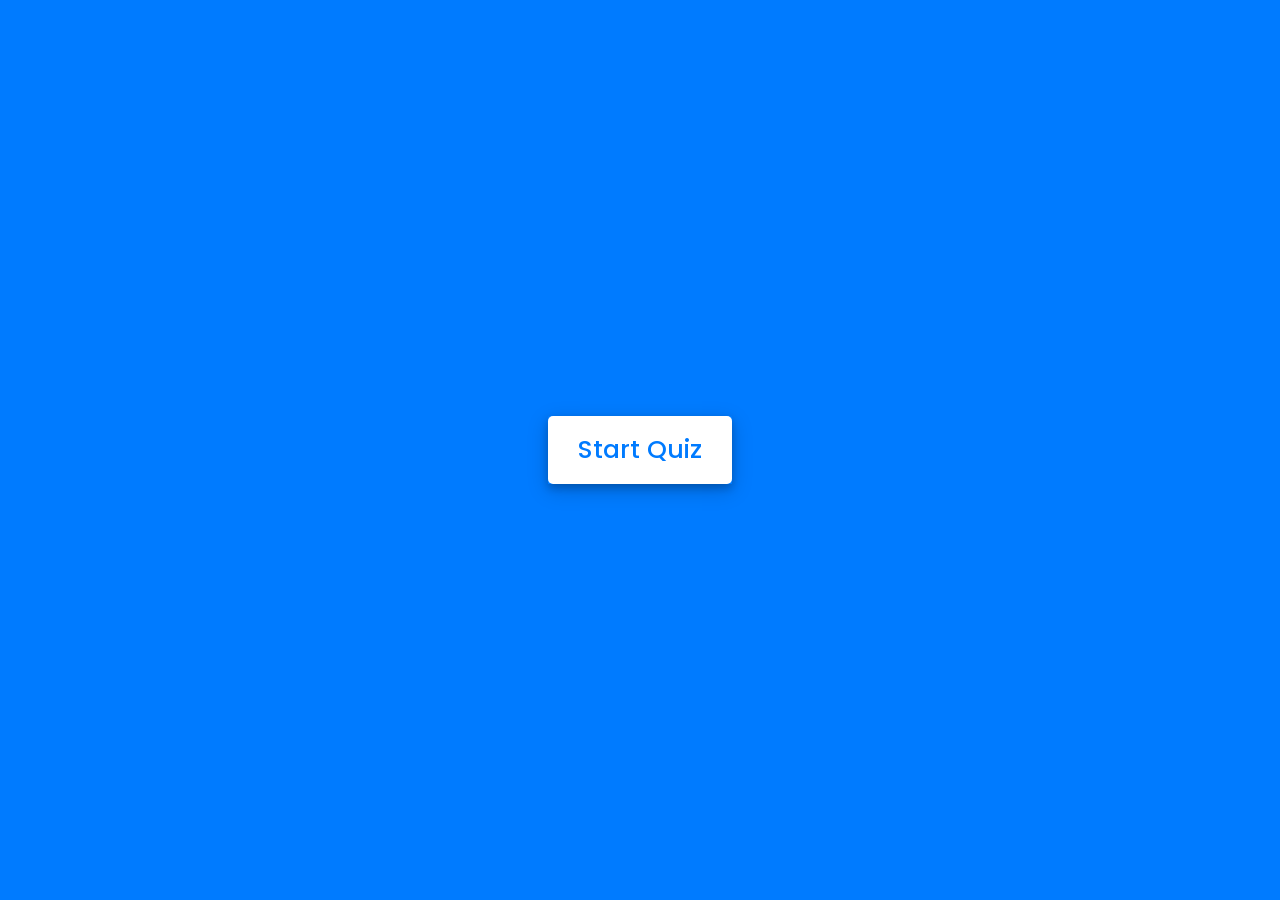
<file: Quiz -Game/index.html>
<!-- Created By CodingNepal - www.codingnepalweb.com  -->
<!DOCTYPE html>
<html lang="en">

<head>
    <meta charset="UTF-8">
    <meta name="viewport" content="width=device-width, initial-scale=1.0">
    <title>Awesome Quiz App | CodingNepal</title>
    <link rel="stylesheet" href="./style.css">
    <!-- FontAweome CDN Link for Icons-->
    <link rel="stylesheet" href="https://cdnjs.cloudflare.com/ajax/libs/font-awesome/5.15.3/css/all.min.css" />
</head>

<body>
    <!-- start Quiz button -->
    <div class="start_btn"><button>Start Quiz</button></div>

    <!-- Info Box -->
    <div class="info_box">
        <div class="info-title"><span>Some Rules of this Quiz</span></div>
        <div class="info-list">
            <div class="info">1. You will have only <span>15 seconds</span> per each question.</div>
            <div class="info">2. Once you select your answer, it can't be undone.</div>
            <div class="info">3. You can't select any option once time goes off.</div>
            <div class="info">4. You can't exit from the Quiz while you're playing.</div>
            <div class="info">5. You'll get points on the basis of your correct answers.</div>
        </div>
        <div class="buttons">
            <button class="quit">Exit Quiz</button>
            <button class="restart">Continue</button>
        </div>
    </div>

    <!-- Quiz Box -->
    <div class="quiz_box">
        <header>
            <div class="title">Awesome Quiz Application</div>
            <div class="timer">
                <div class="time_left_txt">Time Left</div>
                <div class="timer_sec">15</div>
            </div>
            <div class="time_line"></div>
        </header>
        <section>
            <div class="que_text">
                <!-- Here I've inserted question from JavaScript -->
            </div>
            <div class="option_list">
                <!-- Here I've inserted options from JavaScript -->
            </div>
        </section>

        <!-- footer of Quiz Box -->
        <footer>
            <div class="total_que">
                <!-- Here I've inserted Question Count Number from JavaScript -->
            </div>
            <button class="next_btn">Next Que</button>
        </footer>
    </div>

    <!-- Result Box -->
    <div class="result_box">
        <div class="icon">
            <i class="fas fa-crown"></i>
        </div>
        <div class="complete_text">You've completed the Quiz!</div>
        <div class="score_text">
            <!-- Here I've inserted Score Result from JavaScript -->
        </div>
        <div class="buttons">
            <button class="restart">Replay Quiz</button>
            <button class="quit">Quit Quiz</button>
        </div>
    </div>

    <!-- Inside this JavaScript file I've inserted Questions and Options only -->
    <script src="./questions.js"></script>

    <!-- Inside this JavaScript file I've coded all Quiz Codes -->
    <script src="./script.js"></script>

</body>

</html>
</file>
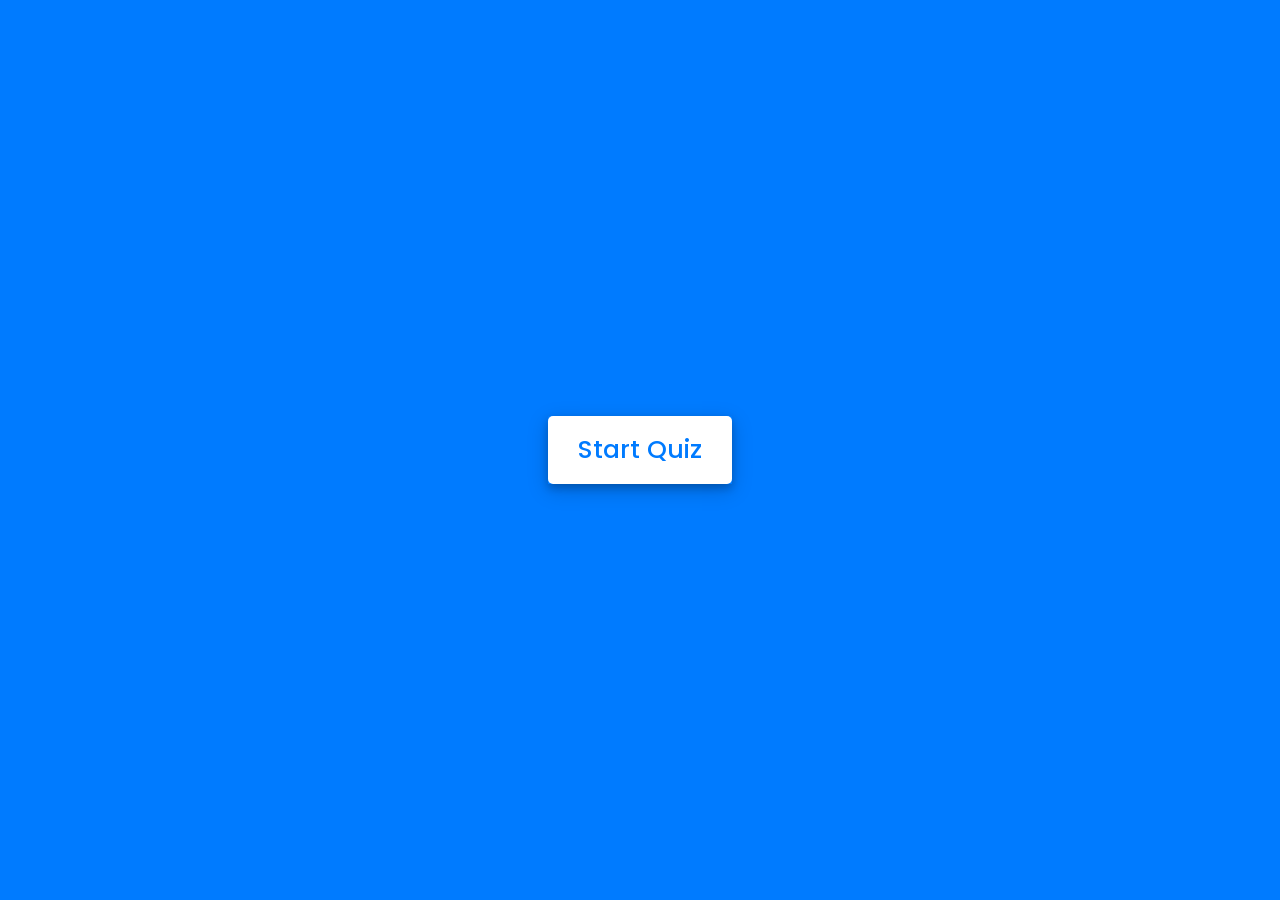
<file: Quiz Game/index.html>
<!-- Created By CodingNepal - www.codingnepalweb.com  -->
<!DOCTYPE html>
<html lang="en">

<head>
    <meta charset="UTF-8">
    <meta name="viewport" content="width=device-width, initial-scale=1.0">
    <title>Awesome Quiz App | CodingNepal</title>
    <link rel="stylesheet" href="./style.css">
    <!-- FontAweome CDN Link for Icons-->
    <link rel="stylesheet" href="https://cdnjs.cloudflare.com/ajax/libs/font-awesome/5.15.3/css/all.min.css" />
</head>

<body>
    <!-- start Quiz button -->
    <div class="start_btn"><button>Start Quiz</button></div>

    <!-- Info Box -->
    <div class="info_box">
        <div class="info-title"><span>Some Rules of thiss Quiz</span></div>
        <div class="info-list">
            <div class="info">1. You will have only <span>15 seconds</span> per each question.</div>
            <div class="info">2. Once you select your answer, it can't be undone.</div>
            <div class="info">3. You can't select any option once time goes off.</div>
            <div class="info">4. You can't exit from the Quiz while you're playing.</div>
            <div class="info">5. You'll get points on the basis of your correct answers.</div>
        </div>
        <div class="buttons">
            <button class="quit">Exit Quiz</button>
            <button class="restart">Continue</button>
        </div>
    </div>

    <!-- Quiz Box -->
    <div class="quiz_box">
        <header>
            <div class="title">Awesome Quiz Application</div>
            <div class="timer">
                <div class="time_left_txt">Time Left</div>
                <div class="timer_sec">15</div>
            </div>
            <div class="time_line"></div>
        </header>
        <section>
            <div class="que_text">
                <!-- Here I've inserted question from JavaScript -->
            </div>
            <div class="option_list">
                <!-- Here I've inserted options from JavaScript -->
            </div>
        </section>

        <!-- footer of Quiz Box -->
        <footer>
            <div class="total_que">
                <!-- Here I've inserted Question Count Number from JavaScript -->
            </div>
            <button class="next_btn">Next Que</button>
        </footer>
    </div>

    <!-- Result Box -->
    <div class="result_box">
        <div class="icon">
            <i class="fas fa-crown"></i>
        </div>
        <div class="complete_text">You've completed the Quiz!</div>
        <div class="score_text">
            <!-- Here I've inserted Score Result from JavaScript -->
        </div>
        <div class="buttons">
            <button class="restart">Replay Quiz</button>
            <button class="quit">Quit Quiz</button>
        </div>
    </div>

    <!-- Inside this JavaScript file I've inserted Questions and Options only -->
    <script src="./questions.js"></script>

    <!-- Inside this JavaScript file I've coded all Quiz Codes -->
    <script src="./script.js"></script>

</body>

</html>
</file>
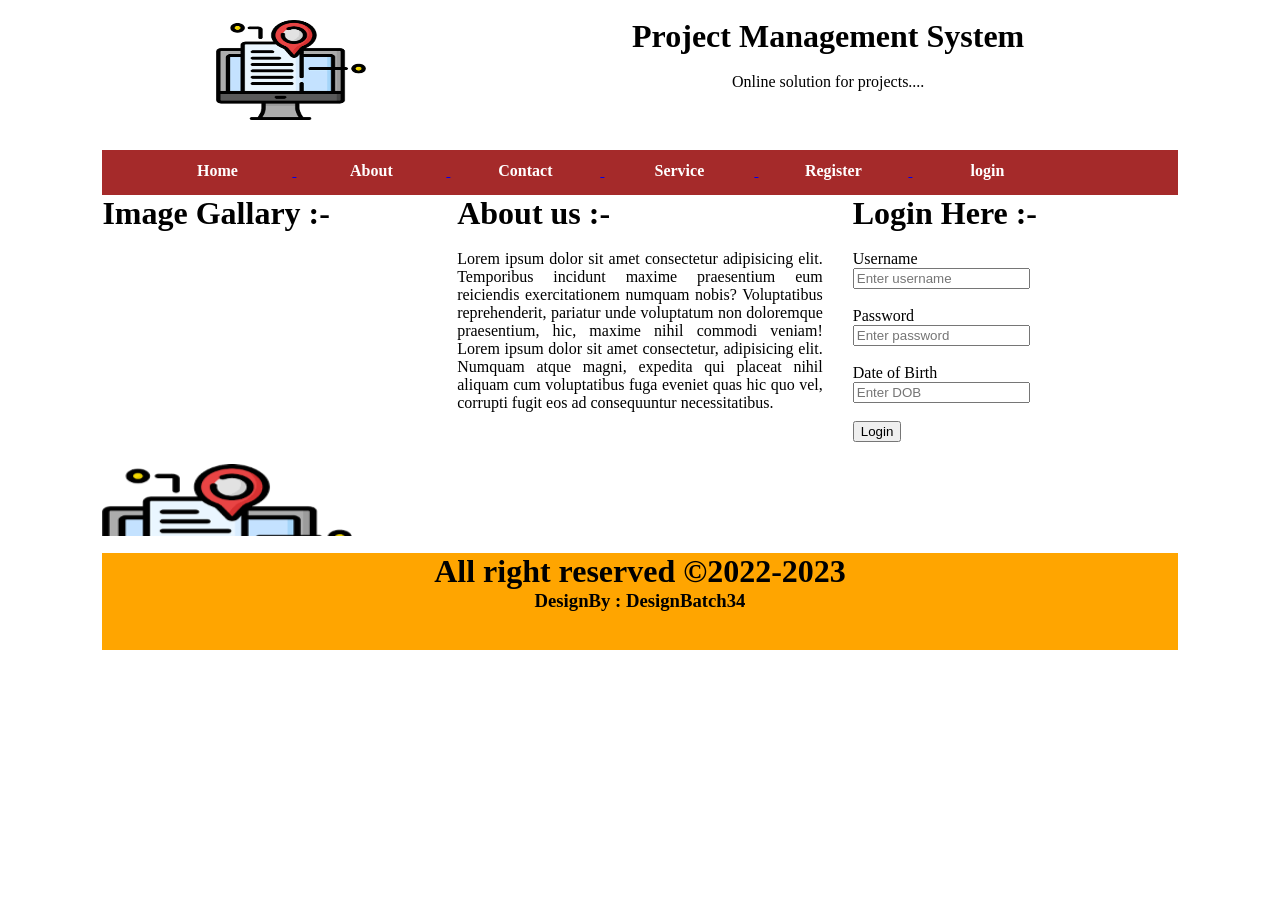
<file: Vilekh-Sir-Web-Design/16jul/myapp/index.html>
<!DOCTYPE html>
<html lang="en">

<head>
  <title>PMS</title>
  <!-- to load favicon -->
  <link href="./images/logo.png" rel="icon" />

  <!-- to load external css -->
  <link href="./css/style.css" rel="stylesheet" />

  <!-- to load datepicker -->
  <link rel="stylesheet" href="./css/jquery-ui.css">
  <script src="./js/jquery-3.6.0.js"></script>
  <script src="./js/jquery-ui.js"></script>
  <script>
    $(function () {
      $("#datepicker").datepicker({
        changeYear: true,
        yearRange: "-40:+40",
        changeMonth: true,
        dateFormat: "dd-mm-yy"
      });
    });
  </script>

</head>

<body>

  <div id="container">
    <div id="header">
      <div id="header_part1">
        <center>
          <img src="./images/logo.png" height="100" width="150" />
        </center>
      </div>
      <div id="header_part2">
        <center>
          <br />
          <h1>Project Management System</h1>
          <br />
          <font>Online solution for projects....</font>
        </center>
      </div>
    </div>
    <div id="nav">
      <ul>
        <a href="index.html" title="Home Page">
          <li>Home</li>
        </a>
        <a href="about.html" title="About Page">
          <li>About</li>
        </a>
        <a href="contact.html" title="Contact Page">
          <li>Contact</li>
        </a>
        <a href="service.html" title="Service Page">
          <li>Service</li>
        </a>
        <a href="register.html" title="Register Page">
          <li>Register</li>
        </a>
        <a href="login.html" title="Login Page">
          <li>login</li>
        </a>
      </ul>
    </div>
    <div id="content">
      <div id="content_part1">
        <h1>Image Gallary :-</h1>
        <br />
        <marquee height="80%" direction="up">
          <img src="./images/logo.png" height="150" width="250" />
          <br /><br />
          <img src="./images/banner.jpeg" height="150" width="250" />
        </marquee>
      </div>
      <div id="content_part2">
        <h1>About us :-</h1>
        <br />
        <p style="text-align:justify;">Lorem ipsum dolor sit amet consectetur adipisicing elit. Temporibus incidunt
          maxime praesentium eum reiciendis exercitationem numquam nobis? Voluptatibus reprehenderit, pariatur unde
          voluptatum non doloremque praesentium, hic, maxime nihil commodi veniam!
          Lorem ipsum dolor sit amet consectetur, adipisicing elit. Numquam atque magni, expedita qui placeat nihil
          aliquam cum voluptatibus fuga eveniet quas hic quo vel, corrupti fugit eos ad consequuntur necessitatibus.
        </p>
      </div>
      <div id="content_part3">
        <form>
          <h1>Login Here :-</h1>
          <br />
          <label>Username</label>
          <br />
          <input type="text" placeholder="Enter username" />
          <br /><br />
          <label>Password</label>
          <br />
          <input type="password" placeholder="Enter password" />
          <br /><br />
          <label>Date of Birth</label>
          <br />
          <input type="text" id="datepicker" placeholder="Enter DOB" />
          <br /><br />
          <input type="submit" value="Login" />
        </form>
      </div>
    </div>
    <div id="footer">
      <center>
        <h1>All right reserved &copy;2022-2023</h1>
        <h3>DesignBy : DesignBatch34</h3>
      </center>
    </div>
  </div>

</body>

</html>
</file>
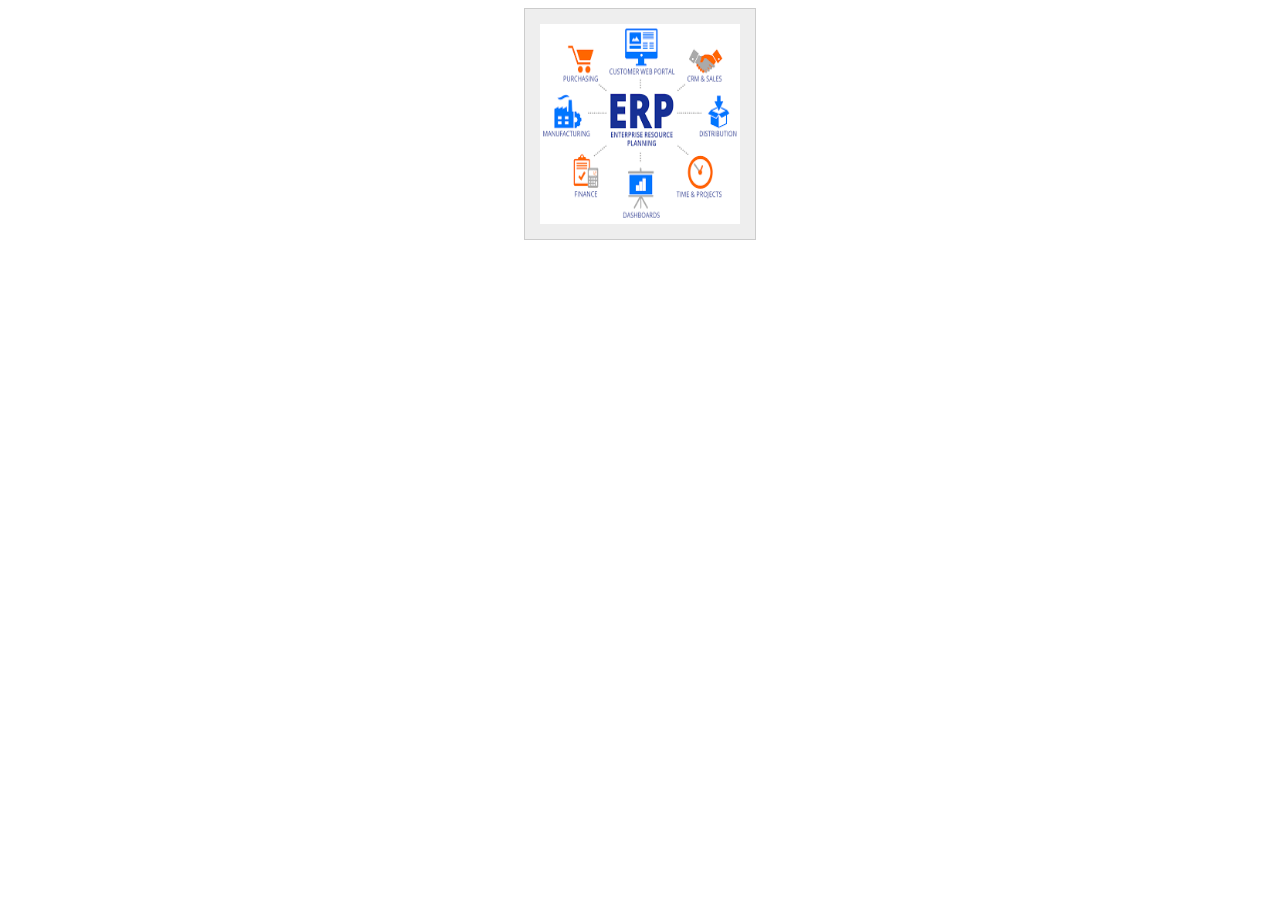
<file: Vilekh-Sir-Web-Design/18jul/cycle_slider/index.html>
<!DOCTYPE html>
<html>

<head>
	<title>JQuery Cycle Plugin - Basic Demo</title>
	<style type="text/css">
		.slideshow {
			height: 232px;
			width: 232px;
			margin: auto
		}

		.slideshow img {
			padding: 15px;
			border: 1px solid #ccc;
			background-color: #eee;
		}
	</style>
	<!-- include jQuery library -->
	<script type="text/javascript" src="jquery.min.js"></script>
	<!-- include Cycle plugin -->
	<script type="text/javascript" src="jquery.cycle.all.js"></script>
	<script type="text/javascript">
		$(document).ready(function () {
			$('.slideshow').cycle({
				fx: 'turnDown',
				delay: -4000
			});
		});
	</script>
</head>

<body>
	<div class="slideshow">
		<img src="./images/slide1.jpeg" width="200" height="200" />
		<img src="./images/slide2.png" width="200" height="200" />
		<img src="./images/slide1.jpeg" width="200" height="200" />
		<img src="./images/slide2.png" width="200" height="200" />
	</div>
</body>

</html>
</file>
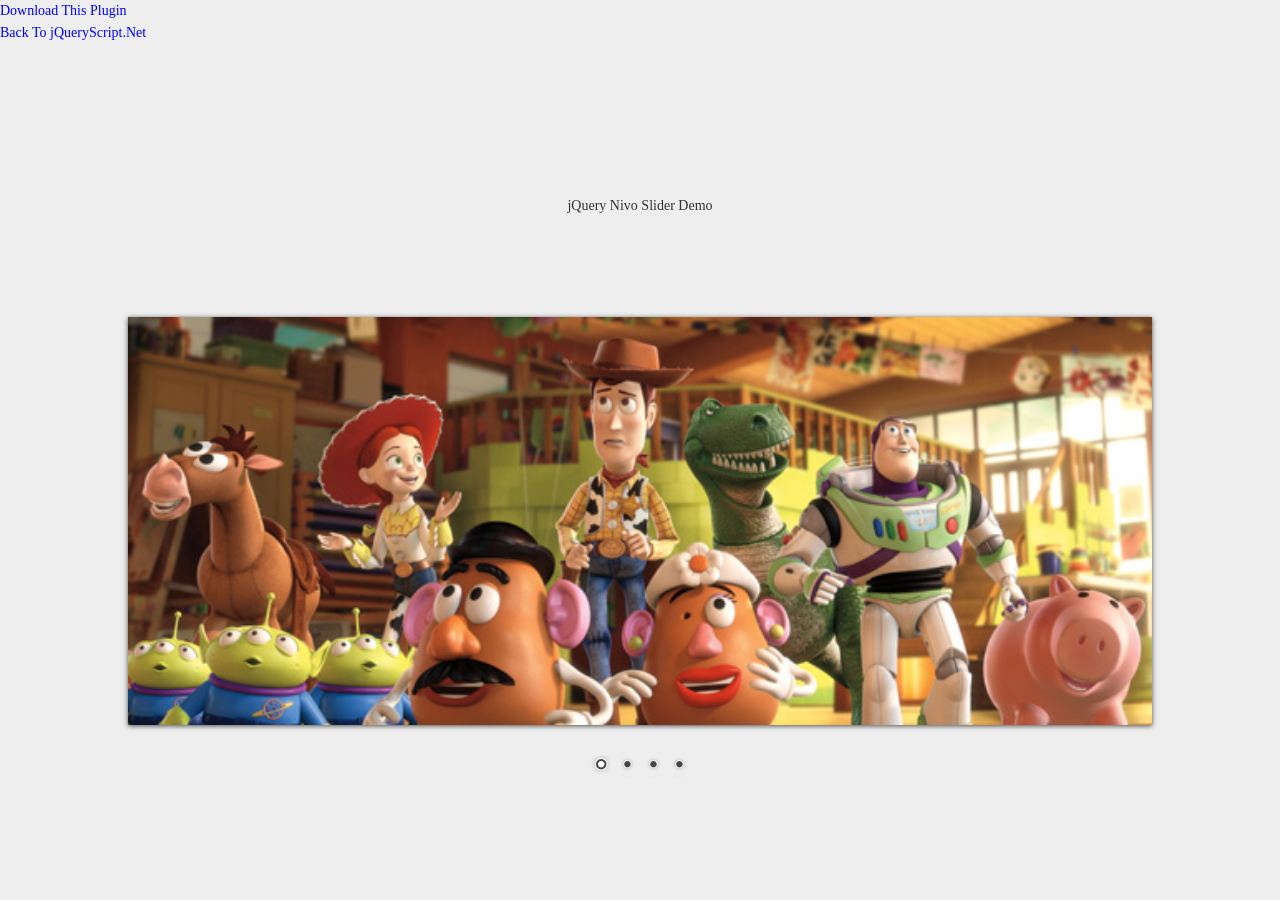
<file: Vilekh-Sir-Web-Design/18jul/nivo-slider/index.html>
<!DOCTYPE HTML PUBLIC "-//W3C//DTD HTML 4.01//EN" "http://www.w3.org/TR/html4/strict.dtd">
<meta http-equiv="Content-Type" content="text/html; charset=utf-8">
<html lang="en">

<head>
  <title>jQuery Nivo Slider Demo</title>
  <link href="http://www.jqueryscript.net/css/jquerysctipttop.css" rel="stylesheet" type="text/css">
  <link rel="stylesheet" href="themes/default/default.css" type="text/css" media="screen" />
  <link rel="stylesheet" href="themes/light/light.css" type="text/css" media="screen" />
  <link rel="stylesheet" href="themes/dark/dark.css" type="text/css" media="screen" />
  <link rel="stylesheet" href="themes/bar/bar.css" type="text/css" media="screen" />
  <link rel="stylesheet" href="nivo-slider.css" type="text/css" media="screen" />
  <link rel="stylesheet" href="demo/style.css" type="text/css" media="screen" />
</head>

<body>
  <div id="jquery-script-menu">
    <div class="jquery-script-center">
      <ul>
        <li><a href="http://www.jqueryscript.net/slider/nivo-slider.html">Download This Plugin</a></li>
        <li><a href="http://www.jqueryscript.net/">Back To jQueryScript.Net</a></li>
      </ul>
      <div class="jquery-script-ads">
        <script type="text/javascript">< !--
            google_ad_client = "ca-pub-2783044520727903";
          /* jQuery_demo */
          google_ad_slot = "2780937993";
          google_ad_width = 728;
          google_ad_height = 90;
//-->
        </script>
        <script type="text/javascript" src="http://pagead2.googlesyndication.com/pagead/show_ads.js">
        </script>
      </div>
      <div class="jquery-script-clear"></div>
    </div>
  </div>
  <h1 style="margin-top:150px;" align="center">jQuery Nivo Slider Demo</h1>
  <div id="wrapper">
    <div class="slider-wrapper theme-default">
      <div id="slider" class="nivoSlider"> <img src="demo/images/toystory.jpg" data-thumb="demo/images/toystory.jpg"
          alt="" /> <a href="http://dev7studios.com"><img src="demo/images/up.jpg" data-thumb="demo/images/up.jpg"
            alt="" title="This is an example of a caption" /></a> <img src="demo/images/walle.jpg"
          data-thumb="demo/images/walle.jpg" alt="" data-transition="slideInLeft" /> <img src="demo/images/nemo.jpg"
          data-thumb="demo/images/nemo.jpg" alt="" title="#htmlcaption" /> </div>
      <div id="htmlcaption" class="nivo-html-caption"> <strong>This</strong> is an example of a <em>HTML</em> caption
        with <a href="#">a link</a>. </div>
    </div>
  </div>
  <script src="http://ajax.googleapis.com/ajax/libs/jquery/1.10.2/jquery.min.js"></script>
  <script type="text/javascript" src="jquery.nivo.slider.js"></script>
  <script type="text/javascript">
    $(window).load(function () {
      $('#slider').nivoSlider();
    });
  </script>
  <script type="text/javascript">

    var _gaq = _gaq || [];
    _gaq.push(['_setAccount', 'UA-36251023-1']);
    _gaq.push(['_setDomainName', 'jqueryscript.net']);
    _gaq.push(['_trackPageview']);

    (function () {
      var ga = document.createElement('script'); ga.type = 'text/javascript'; ga.async = true;
      ga.src = ('https:' == document.location.protocol ? 'https://ssl' : 'http://www') + '.google-analytics.com/ga.js';
      var s = document.getElementsByTagName('script')[0]; s.parentNode.insertBefore(ga, s);
    })();

  </script>
</body>

</html>
</file>
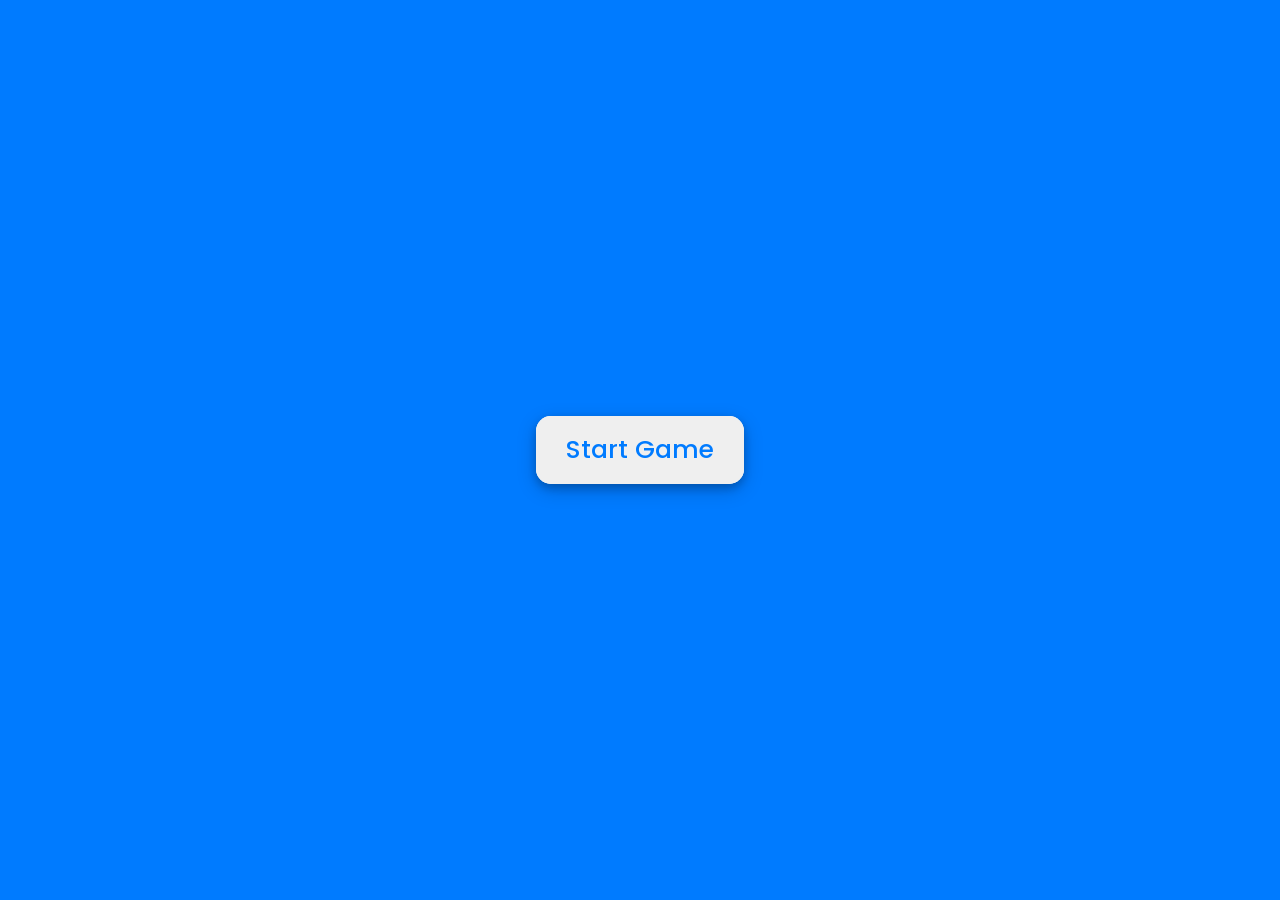
<file: Quiz Game/Quiz_Game.html>
<!DOCTYPE html>
<html lang="en">

<head>
    <meta charset="UTF-8">
    <meta name="viewport" content="width=device-width, initial-scale=1.0">
    <title>Quiz Game For Radhika </title>
    <link rel="stylesheet" href="./Quiz_Game.css">
    <!-- FontAwesome CDN Link for Icons-->
    <link rel="stylesheet" href="https://cdnjs.cloudflare.com/ajax/libs/font-awesome/5.15.3/css/all.min.css" />
</head>

<body>
    <!-- Start Quiz Button-->
    <div class="start_btn">
        <button>Start Game</button>
    </div><br>

    <!-- Info Box -->
    <div class="info_box">
        <div class="info_title">
            <span>Some Rules Regarding this Game</span>
        </div>
        <div class="info_list">
            <div class="info">1. Radhika have <span> 30 seconds </span> for each question.</div>
            <div class="info">2. Radhika will not take anybody's help.</div>
            <div class="info">3. Radhika must be enjoy this Game.</div>
            <div class="info">4. Result will be declared after answer all question.</div>
            <div class="info">5. Answer all the questions. </div>

        </div>
        <div class="buttons">
            <button class="quit">Go Back</button>
            <button class="restart">Start Game</button>
        </div>
    </div>

    <!--Quiz Box-->
    <div class="quiz_box">
        <header>
            <div class="title">Fantastic..!! Quiz Game</div>
            <div class="timer">
                <div class="timer_text">Time Left</div>
                <div class="timer_sec">30</div>
            </div>
        </header>

        <section>
            <div class="que_text">
                <span>What is the spelling of number - <b>1</b></span>
            </div>
            <div class="option_list">
                <div class="option">
                    <span>1.&nbsp;&nbsp; OEN</span>
                    <div class="icon tick "><i class="fas fa-check"></i></div>
                </div>

                <div class="option">
                    <span>2.&nbsp;&nbsp; NEO</span>
                    <div class="icon cross "><i class="fas"> &#x2717;</i></div>
                </div>

                <div class="option">
                    <span>3.&nbsp;&nbsp; ONE</span>
                </div>

                <div class="option">
                    <span>4.&nbsp;&nbsp; NOE</span>
                </div>
            </div>

        </section>

        <!--Quiz Box Footer-->
        <footer>
            <div class="total_que">
                <span>
                    <p class="no">2&nbsp;</p>&nbsp;of<p class="no">5&nbsp;</p>Questions
                </span>
            </div>
            <button class="next_btn">Next Question</button>
        </footer>
    </div>

    <!--Result Box-->
    <div class="result_box">
        <div class=icon">
            <i class="fas fa-crown" style="font-size: 100px;color: #007bff; margin-top: 10px;;"></i>
            <!-- <i class='fas fa-crown' style='font-size:48px;color:red'></i>  -->
        </div>
        <div class="complete_text">You've completed the Quiz
        </div>
        <div class="score_text">
            <span> &nbsp;&nbsp;&nbsp;&nbsp;&nbsp;&nbsp;&nbsp;&nbsp;and sorry, You got only <p>&nbsp;2&nbsp;</p>out
                of<p>
                    &nbsp;5</p></span>
            <span>&nbsp;&nbsp;&nbsp;&nbsp;&nbsp;&nbsp;&nbsp;Thanks...!!&nbsp;&nbsp;<p1>Radhika</p1>&nbsp;Visit
                Again..!!</span>
        </div>
        <div class="buttons">
            <button class="quit" onclick="">Quit Game</button>
            <button class="restart">Replay Game</button>
        </div>
    </div>
</body>

</html>
</file>
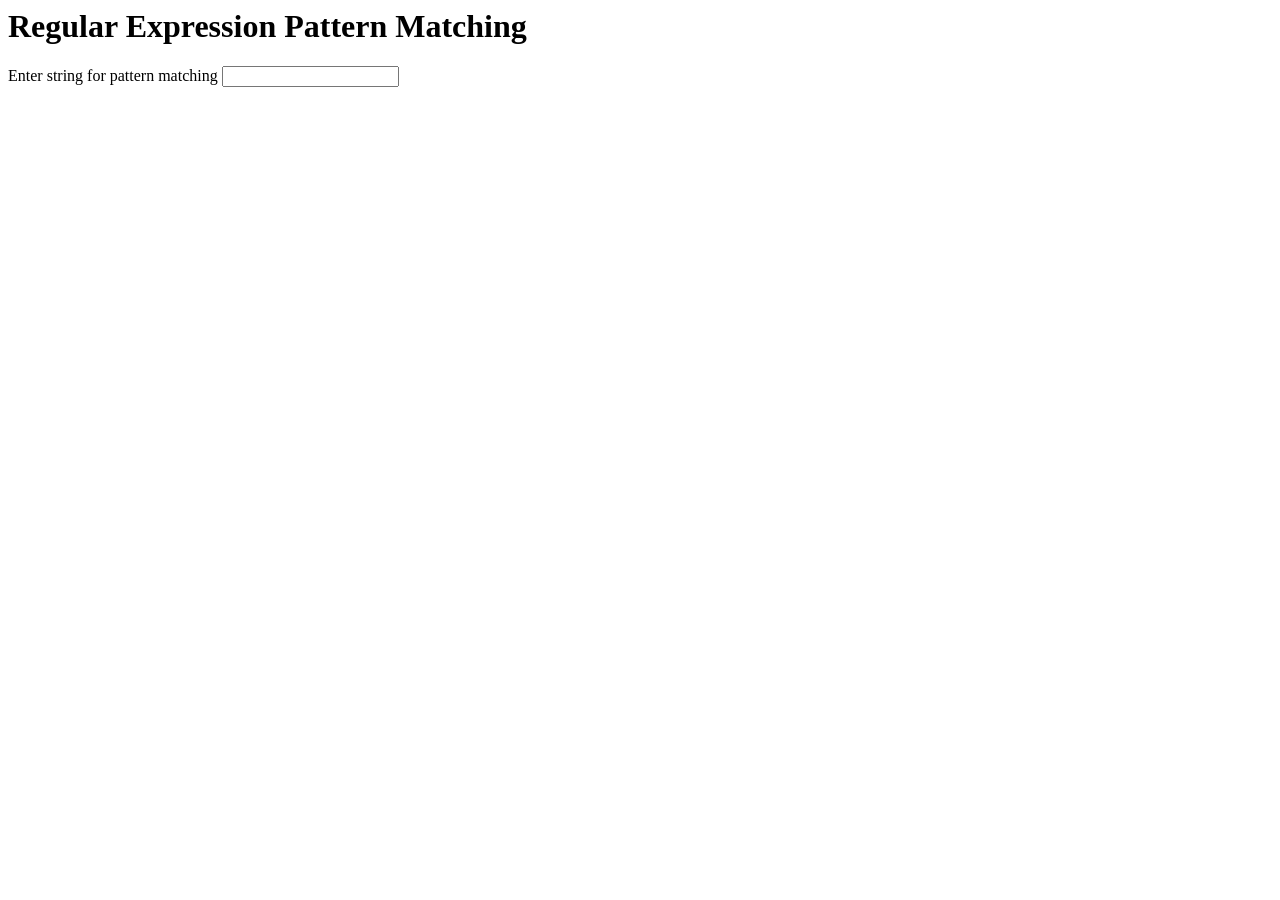
<file: Vilekh-Sir-Web-Design/12jul/regex.html>
<html>

<head>
    <title>Regular Expression</title>
    <script type="text/javascript">
        function checkstring(s) {
            var pattern, msg;
            //pattern=/\d/;
            //pattern=/\D/;
            //pattern=/^\d/;
            //pattern=/^\d+$/;
            //pattern=/^[0-5]+$/;
            //pattern=/\s/;
            //pattern=/\w/;
            //pattern=/^\w+$/;
            //pattern=/^\W+$/;
            //pattern=/^[0-4 a-g H-N %]+$/;
            var res = s.match(pattern);
            if (res)
                msg = "Valid string";
            else
                msg = "Invalid string";
            document.getElementById("response").innerHTML = msg;
        }
    </script>
</head>

<body>
    <h1>Regular Expression Pattern Matching</h1>
    <label>Enter string for pattern matching</label>
    <input type="text" onkeyup="checkstring(this.value)" />
    <br />
    <h2 id="response"></h2>
</body>

</html>
</file>
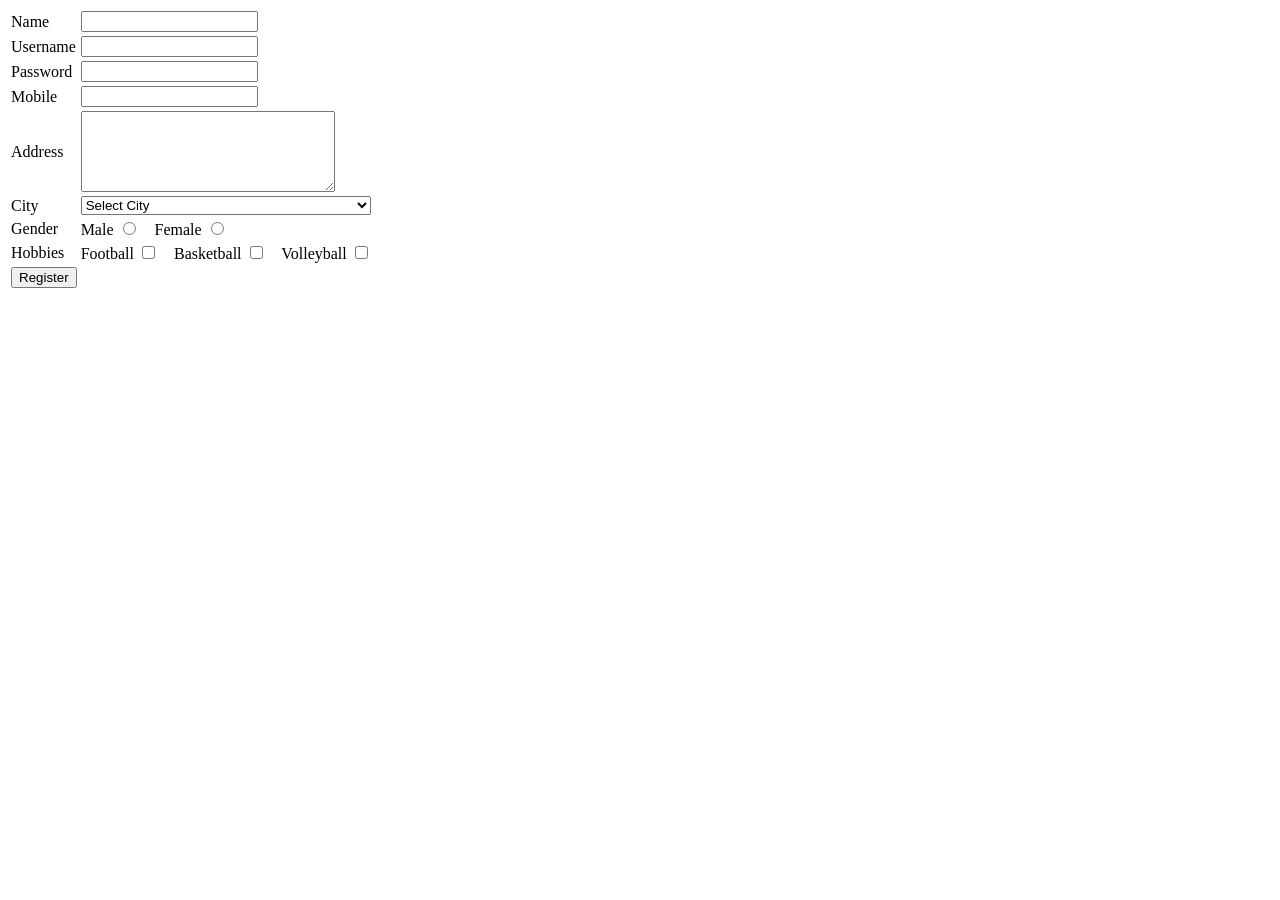
<file: Vilekh-Sir-Web-Design/12jul/validation.html>
<html>

<head>
    <title>Form Validations</title>
    <script>
        function validation() {
            var flag = true;

            var name = document.getElementById("name").value;
            var username = document.getElementById("username").value;
            var password = document.getElementById("password").value;
            var mobile = document.getElementById("mobile").value;
            var address = document.getElementById("address").value;
            var city = document.getElementById("city").value;
            var male = document.getElementById("male").checked;
            var female = document.getElementById("female").checked;
            var h1 = document.getElementById("h1").checked;
            var h2 = document.getElementById("h2").checked;
            var h3 = document.getElementById("h3").checked;

            var error1 = document.getElementById("error1");
            var error2 = document.getElementById("error2");
            var error3 = document.getElementById("error3");
            var error4 = document.getElementById("error4");
            var error5 = document.getElementById("error5");
            var error6 = document.getElementById("error6");
            var error7 = document.getElementById("error7");
            var error8 = document.getElementById("error8");

            if (!(h1 || h2 || h3)) {
                error8.innerHTML = "*Please select hobbies";
                error8.style.color = "red";
                flag = false;
            }
            else
                error8.innerHTML = "";

            if (!(male || female)) {
                error7.innerHTML = "*Please select gender";
                error7.style.color = "red";
                flag = false;
            }
            else
                error7.innerHTML = "";

            if (city == 0) {
                error6.innerHTML = "*City is required";
                error6.style.color = "red";
                flag = false;
            }
            else
                error6.innerHTML = "";

            if (address.length == 0) {
                error5.innerHTML = "*Address is required";
                error5.style.color = "red";
                flag = false;
            }
            else
                error5.innerHTML = "";

            if (mobile.length == 0) {
                error4.innerHTML = "*Mobile number is required";
                error4.style.color = "red";
                flag = false;
            }
            else if (isNaN(mobile)) {
                error4.innerHTML = "*Mobile number must be numeric";
                error4.style.color = "red";
                flag = false;
            }
            else if (mobile.length != 10) {
                error4.innerHTML = "*Mobile number must 10-digit";
                error4.style.color = "red";
                flag = false;
            }
            else
                error4.innerHTML = "";

            if (name.length == 0) {
                error1.innerHTML = "*Name is required";
                error1.style.color = "red";
                flag = false;
            }
            else
                error1.innerHTML = "";

            if (username.length == 0) {
                error2.innerHTML = "*Username is required";
                error2.style.color = "red";
                flag = false;
            }
            else
                error2.innerHTML = "";

            if (password == "") {
                error3.innerHTML = "*Password is required";
                error3.style.color = "red";
                flag = false;
            }
            else if (password.length < 5 || password.length > 8) {
                error3.innerHTML = "*Password must be 5-8 letters long";
                error3.style.color = "red";
                flag = false;
            }
            else
                error3.innerHTML = "";


            return flag;
        }
    </script>
</head>

<body>
    <form>
        <table>
            <tr>
                <td><label>Name</label></td>
                <td><input type="text" id="name" onkeyup="return validation()" /></td>
                <td id="error1"></td>
            </tr>

            <tr>
                <td><label>Username</label></td>
                <td><input type="text" id="username" onkeyup="return validation()" /></td>
                <td id="error2"></td>
            </tr>

            <tr>
                <td><label>Password</label></td>
                <td><input type="password" id="password" onkeyup="return validation()" /></td>
                <td id="error3"></td>
            </tr>

            <tr>
                <td><label>Mobile</label></td>
                <td><input type="text" id="mobile" onkeyup="return validation()" /></td>
                <td id="error4"></td>
            </tr>

            <tr>
                <td><label>Address</label></td>
                <td><textarea rows="5" cols="29" id="address" onkeyup="return validation()"></textarea></td>
                <td id="error5"></td>
            </tr>

            <tr>
                <td><label>City</label></td>
                <td>
                    <select style="width:100%;" id="city" onchange="return validation()">
                        <option value="0">Select City</option>
                        <option>Indore</option>
                        <option>Ujjain</option>
                        <option>Bhopal</option>
                    </select>
                </td>
                <td id="error6"></td>
            </tr>

            <tr>
                <td><label>Gender</label></td>
                <td>
                    Male <input type="radio" name="gender" id="male" value="male" onchange="return validation()" />
                    &nbsp;&nbsp;
                    Female <input type="radio" name="gender" id="female" value="female"
                        onchange="return validation()" />
                </td>
                <td id="error7"></td>
            </tr>

            <tr>
                <td><label>Hobbies</label></td>
                <td>
                    Football <input type="checkbox" id="h1" value="football" onchange="return validation()" />
                    &nbsp;&nbsp;
                    Basketball <input type="checkbox" id="h2" value="basketball" onchange="return validation()" />
                    &nbsp;&nbsp;
                    Volleyball <input type="checkbox" id="h3" value="volleyball" onchange="return validation()" />
                </td>
                <td id="error8"></td>
            </tr>

            <tr>
                <td><input onclick="return validation()" type="submit" value="Register" /></td>
            </tr>

        </table>
    </form>
</body>

</html>
</file>
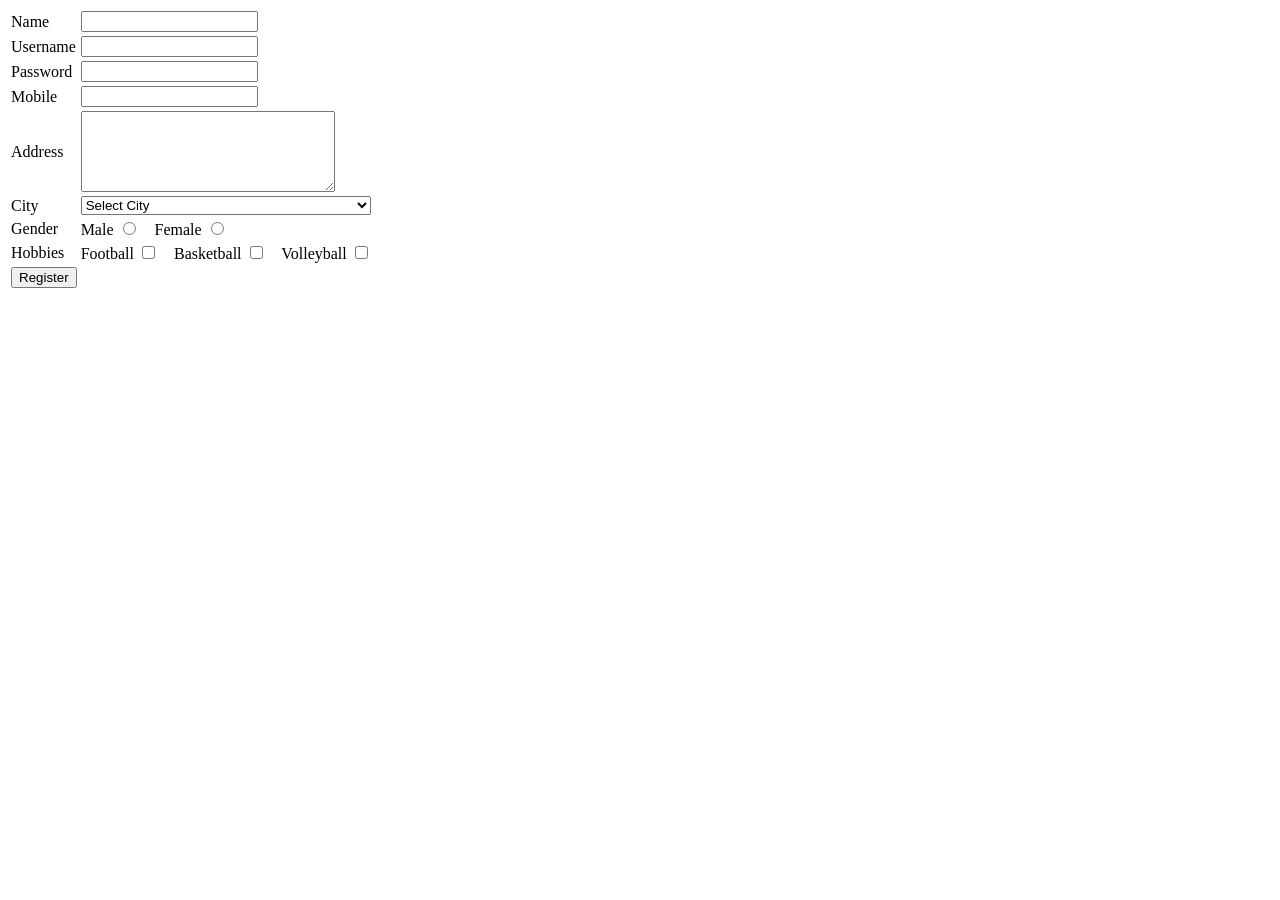
<file: Vilekh-Sir-Web-Design/12jul/validation1.html>
<html>

<head>
    <title>Form Validations</title>
    <!-- to link external JS -->
    <script src="./validate.js" type="text/javascript"></script>
</head>

<body>
    <form>
        <table>
            <tr>
                <td><label>Name</label></td>
                <td><input type="text" id="name" onkeyup="return validation()" /></td>
                <td id="error1"></td>
            </tr>

            <tr>
                <td><label>Username</label></td>
                <td><input type="text" id="username" onkeyup="return validation()" /></td>
                <td id="error2"></td>
            </tr>

            <tr>
                <td><label>Password</label></td>
                <td><input type="password" id="password" onkeyup="return validation()" /></td>
                <td id="error3"></td>
            </tr>

            <tr>
                <td><label>Mobile</label></td>
                <td><input type="text" id="mobile" onkeyup="return validation()" /></td>
                <td id="error4"></td>
            </tr>

            <tr>
                <td><label>Address</label></td>
                <td><textarea rows="5" cols="29" id="address" onkeyup="return validation()"></textarea></td>
                <td id="error5"></td>
            </tr>

            <tr>
                <td><label>City</label></td>
                <td>
                    <select style="width:100%;" id="city" onchange="return validation()">
                        <option value="0">Select City</option>
                        <option>Indore</option>
                        <option>Ujjain</option>
                        <option>Bhopal</option>
                    </select>
                </td>
                <td id="error6"></td>
            </tr>

            <tr>
                <td><label>Gender</label></td>
                <td>
                    Male <input type="radio" name="gender" id="male" value="male" onchange="return validation()" />
                    &nbsp;&nbsp;
                    Female <input type="radio" name="gender" id="female" value="female"
                        onchange="return validation()" />
                </td>
                <td id="error7"></td>
            </tr>

            <tr>
                <td><label>Hobbies</label></td>
                <td>
                    Football <input type="checkbox" id="h1" value="football" onchange="return validation()" />
                    &nbsp;&nbsp;
                    Basketball <input type="checkbox" id="h2" value="basketball" onchange="return validation()" />
                    &nbsp;&nbsp;
                    Volleyball <input type="checkbox" id="h3" value="volleyball" onchange="return validation()" />
                </td>
                <td id="error8"></td>
            </tr>

            <tr>
                <td><input onclick="return validation()" type="submit" value="Register" /></td>
            </tr>

        </table>
    </form>
</body>

</html>
</file>
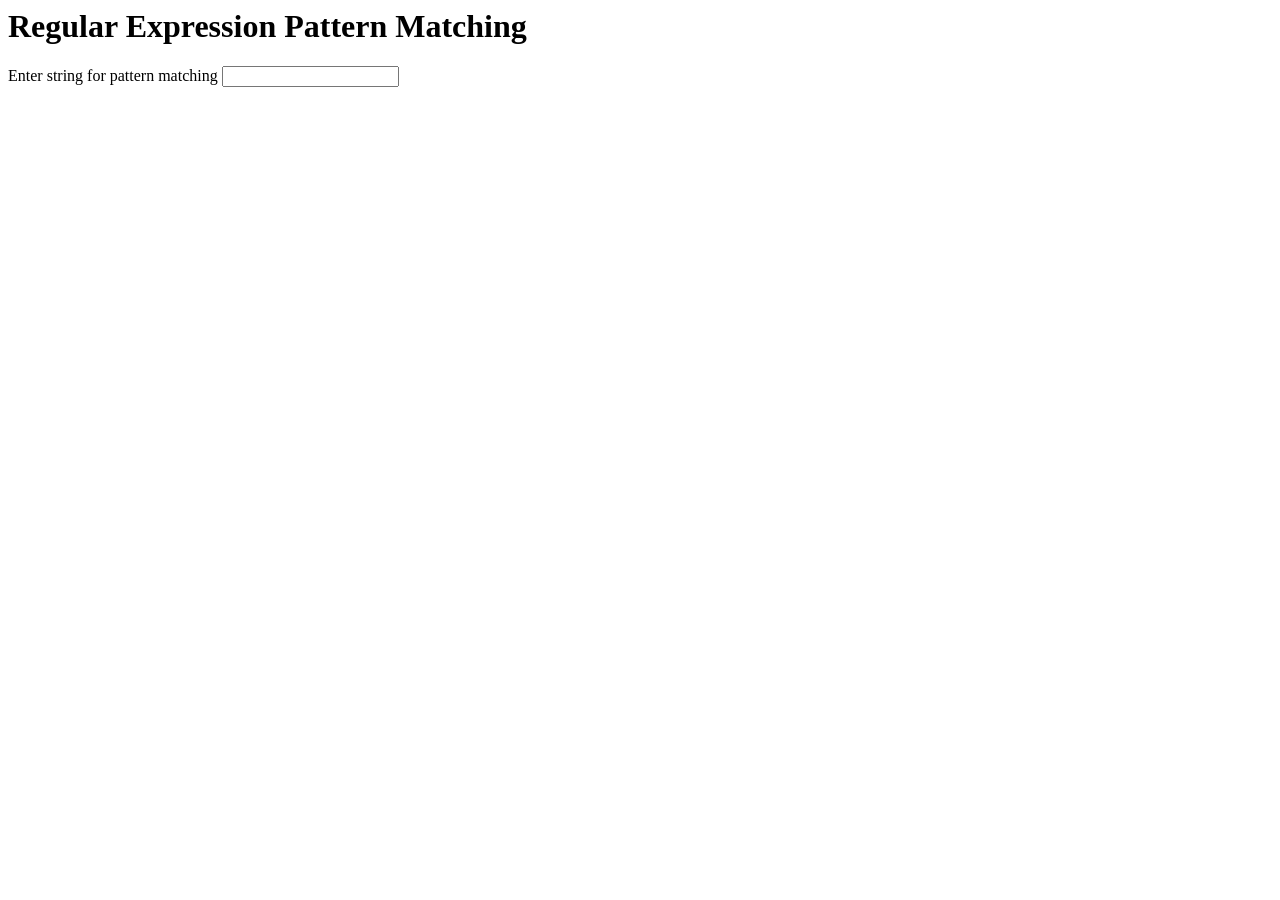
<file: Vilekh-Sir-Web-Design/14jul/regex.html>
<html>

<head>
    <title>Regular Expression</title>
    <script type="text/javascript">
        function checkstring(s) {
            var pattern, msg;
            //pattern=/\d/;
            //pattern=/\D/;
            //pattern=/^\d/;
            //pattern=/^\d+$/;
            //pattern=/^[0-5]+$/;
            //pattern=/\s/;
            //pattern=/\w/;
            //pattern=/^\w+$/;
            //pattern=/^\W+$/;
            //pattern=/^[0-4 a-g H-N %]+$/;
            pattern = /^\w+([\.-]?\w+)*@\w+([\.-]?\w+)*(\.\w{2,3})+$/;
            var res = s.match(pattern);
            if (res)
                msg = "Valid string";
            else
                msg = "Invalid string";
            document.getElementById("response").innerHTML = msg;
        }
    </script>
</head>

<body>
    <h1>Regular Expression Pattern Matching</h1>
    <label>Enter string for pattern matching</label>
    <input type="text" onkeyup="checkstring(this.value)" />
    <br />
    <h2 id="response"></h2>
</body>

</html>
</file>
<file: Quiz -Game/style.css>
/* importing google fonts */
@import url('https://fonts.googleapis.com/css2?family=Poppins:wght@200;300;400;500;600;700&display=swap');
*{
    margin: 0;
    padding: 0;
    box-sizing: border-box;
    font-family: 'Poppins', sans-serif;
}

body{
    background: #007bff;
}

::selection{
    color: #fff;
    background: #007bff;
}

.start_btn,
.info_box,
.quiz_box,
.result_box{
    position: absolute;
    top: 50%;
    left: 50%;
    transform: translate(-50%, -50%);
    box-shadow: 0 4px 8px 0 rgba(0, 0, 0, 0.2), 
                0 6px 20px 0 rgba(0, 0, 0, 0.19);
}

.info_box.activeInfo,
.quiz_box.activeQuiz,
.result_box.activeResult{
    opacity: 1;
    z-index: 5;
    pointer-events: auto;
    transform: translate(-50%, -50%) scale(1);
}

.start_btn button{
    font-size: 25px;
    font-weight: 500;
    color: #007bff;
    padding: 15px 30px;
    outline: none;
    border: none;
    border-radius: 5px;
    background: #fff;
    cursor: pointer;
}

.info_box{
    width: 540px;
    background: #fff;
    border-radius: 5px;
    transform: translate(-50%, -50%) scale(0.9);
    opacity: 0;
    pointer-events: none;
    transition: all 0.3s ease;
}

.info_box .info-title{
    height: 60px;
    width: 100%;
    border-bottom: 1px solid lightgrey;
    display: flex;
    align-items: center;
    padding: 0 30px;
    border-radius: 5px 5px 0 0;
    font-size: 20px;
    font-weight: 600;
}

.info_box .info-list{
    padding: 15px 30px;
}

.info_box .info-list .info{
    margin: 5px 0;
    font-size: 17px;
}

.info_box .info-list .info span{
    font-weight: 600;
    color: #007bff;
}
.info_box .buttons{
    height: 60px;
    display: flex;
    align-items: center;
    justify-content: flex-end;
    padding: 0 30px;
    border-top: 1px solid lightgrey;
}

.info_box .buttons button{
    margin: 0 5px;
    height: 40px;
    width: 100px;
    font-size: 16px;
    font-weight: 500;
    cursor: pointer;
    border: none;
    outline: none;
    border-radius: 5px;
    border: 1px solid #007bff;
    transition: all 0.3s ease;
}

.quiz_box{
    width: 550px;
    background: #fff;
    border-radius: 5px;
    transform: translate(-50%, -50%) scale(0.9);
    opacity: 0;
    pointer-events: none;
    transition: all 0.3s ease;
}

.quiz_box header{
    position: relative;
    z-index: 2;
    height: 70px;
    padding: 0 30px;
    background: #fff;
    border-radius: 5px 5px 0 0;
    display: flex;
    align-items: center;
    justify-content: space-between;
    box-shadow: 0px 3px 5px 1px rgba(0,0,0,0.1);
}

.quiz_box header .title{
    font-size: 20px;
    font-weight: 600;
}

.quiz_box header .timer{
    color: #004085;
    background: #cce5ff;
    border: 1px solid #b8daff;
    height: 45px;
    padding: 0 8px;
    border-radius: 5px;
    display: flex;
    align-items: center;
    justify-content: space-between;
    width: 145px;
}

.quiz_box header .timer .time_left_txt{
    font-weight: 400;
    font-size: 17px;
    user-select: none;
}

.quiz_box header .timer .timer_sec{
    font-size: 18px;
    font-weight: 500;
    height: 30px;
    width: 45px;
    color: #fff;
    border-radius: 5px;
    line-height: 30px;
    text-align: center;
    background: #343a40;
    border: 1px solid #343a40;
    user-select: none;
}

.quiz_box header .time_line{
    position: absolute;
    bottom: 0px;
    left: 0px;
    height: 3px;
    background: #007bff;
}

section{
    padding: 25px 30px 20px 30px;
    background: #fff;
}

section .que_text{
    font-size: 25px;
    font-weight: 600;
}

section .option_list{
    padding: 20px 0px;
    display: block;   
}

section .option_list .option{
    background: aliceblue;
    border: 1px solid #84c5fe;
    border-radius: 5px;
    padding: 8px 15px;
    font-size: 17px;
    margin-bottom: 15px;
    cursor: pointer;
    transition: all 0.3s ease;
    display: flex;
    align-items: center;
    justify-content: space-between;
}

section .option_list .option:last-child{
    margin-bottom: 0px;
}

section .option_list .option:hover{
    color: #004085;
    background: #cce5ff;
    border: 1px solid #b8daff;
}

section .option_list .option.correct{
    color: #155724;
    background: #d4edda;
    border: 1px solid #c3e6cb;
}

section .option_list .option.incorrect{
    color: #721c24;
    background: #f8d7da;
    border: 1px solid #f5c6cb;
}

section .option_list .option.disabled{
    pointer-events: none;
}

section .option_list .option .icon{
    height: 26px;
    width: 26px;
    border: 2px solid transparent;
    border-radius: 50%;
    text-align: center;
    font-size: 13px;
    pointer-events: none;
    transition: all 0.3s ease;
    line-height: 24px;
}
.option_list .option .icon.tick{
    color: #23903c;
    border-color: #23903c;
    background: #d4edda;
}

.option_list .option .icon.cross{
    color: #a42834;
    background: #f8d7da;
    border-color: #a42834;
}

footer{
    height: 60px;
    padding: 0 30px;
    display: flex;
    align-items: center;
    justify-content: space-between;
    border-top: 1px solid lightgrey;
}

footer .total_que span{
    display: flex;
    user-select: none;
}

footer .total_que span p{
    font-weight: 500;
    padding: 0 5px;
}

footer .total_que span p:first-child{
    padding-left: 0px;
}

footer button{
    height: 40px;
    padding: 0 13px;
    font-size: 18px;
    font-weight: 400;
    cursor: pointer;
    border: none;
    outline: none;
    color: #fff;
    border-radius: 5px;
    background: #007bff;
    border: 1px solid #007bff;
    line-height: 10px;
    opacity: 0;
    pointer-events: none;
    transform: scale(0.95);
    transition: all 0.3s ease;
}

footer button:hover{
    background: #0263ca;
}

footer button.show{
    opacity: 1;
    pointer-events: auto;
    transform: scale(1);
}

.result_box{
    background: #fff;
    border-radius: 5px;
    display: flex;
    padding: 25px 30px;
    width: 450px;
    align-items: center;
    flex-direction: column;
    justify-content: center;
    transform: translate(-50%, -50%) scale(0.9);
    opacity: 0;
    pointer-events: none;
    transition: all 0.3s ease;
}

.result_box .icon{
    font-size: 100px;
    color: #007bff;
    margin-bottom: 10px;
}

.result_box .complete_text{
    font-size: 20px;
    font-weight: 500;
}

.result_box .score_text span{
    display: flex;
    margin: 10px 0;
    font-size: 18px;
    font-weight: 500;
}

.result_box .score_text span p{
    padding: 0 4px;
    font-weight: 600;
}

.result_box .buttons{
    display: flex;
    margin: 20px 0;
}

.result_box .buttons button{
    margin: 0 10px;
    height: 45px;
    padding: 0 20px;
    font-size: 18px;
    font-weight: 500;
    cursor: pointer;
    border: none;
    outline: none;
    border-radius: 5px;
    border: 1px solid #007bff;
    transition: all 0.3s ease;
}

.buttons button.restart{
    color: #fff;
    background: #007bff;
}

.buttons button.restart:hover{
    background: #0263ca;
}

.buttons button.quit{
    color: #007bff;
    background: #fff;
}

.buttons button.quit:hover{
    color: #fff;
    background: #007bff;
}
</file>
<file: Quiz Game/style.css>
/* importing google fonts */
@import url('https://fonts.googleapis.com/css2?family=Poppins:wght@200;300;400;500;600;700&display=swap');

* {
    margin: 0;
    padding: 0;
    box-sizing: border-box;
    font-family: 'Poppins', sans-serif;
}

body {
    background: #007bff;
}

::selection {
    color: #fff;
    background: #007bff;
}

.start_btn,
.info_box,
.quiz_box,
.result_box {
    position: absolute;
    top: 50%;
    left: 50%;
    transform: translate(-50%, -50%);
    box-shadow: 0 4px 8px 0 rgba(0, 0, 0, 0.2),
        0 6px 20px 0 rgba(0, 0, 0, 0.19);
}

.info_box.activeInfo,
.quiz_box.activeQuiz,
.result_box.activeResult {
    opacity: 1;
    z-index: 5;
    pointer-events: auto;
    transform: translate(-50%, -50%) scale(1);
}

.start_btn button {
    font-size: 25px;
    font-weight: 500;
    color: #007bff;
    padding: 15px 30px;
    outline: none;
    border: none;
    border-radius: 5px;
    background: #fff;
    cursor: pointer;
}

.info_box {
    width: 540px;
    background: #fff;
    border-radius: 5px;
    transform: translate(-50%, -50%) scale(0.9);
    opacity: 0;
    pointer-events: none;
    transition: all 0.3s ease;
}

.info_box .info-title {
    height: 60px;
    width: 100%;
    border-bottom: 1px solid lightgrey;
    display: flex;
    align-items: center;
    padding: 0 30px;
    border-radius: 5px 5px 0 0;
    font-size: 20px;
    font-weight: 600;
}

.info_box .info-list {
    padding: 15px 30px;
}

.info_box .info-list .info {
    margin: 5px 0;
    font-size: 17px;
}

.info_box .info-list .info span {
    font-weight: 600;
    color: #007bff;
}

.info_box .buttons {
    height: 60px;
    display: flex;
    align-items: center;
    justify-content: flex-end;
    padding: 0 30px;
    border-top: 1px solid lightgrey;
}

.info_box .buttons button {
    margin: 0 5px;
    height: 40px;
    width: 100px;
    font-size: 16px;
    font-weight: 500;
    cursor: pointer;
    border: none;
    outline: none;
    border-radius: 5px;
    border: 1px solid #007bff;
    transition: all 0.3s ease;
}

.quiz_box {
    width: 550px;
    background: #fff;
    border-radius: 5px;
    transform: translate(-50%, -50%) scale(0.9);
    opacity: 0;
    pointer-events: none;
    transition: all 0.3s ease;
}

.quiz_box header {
    position: relative;
    z-index: 2;
    height: 70px;
    padding: 0 30px;
    background: #fff;
    border-radius: 5px 5px 0 0;
    display: flex;
    align-items: center;
    justify-content: space-between;
    box-shadow: 0px 3px 5px 1px rgba(0, 0, 0, 0.1);
}

.quiz_box header .title {
    font-size: 20px;
    font-weight: 600;
}

.quiz_box header .timer {
    color: #004085;
    background: #cce5ff;
    border: 1px solid #b8daff;
    height: 45px;
    padding: 0 8px;
    border-radius: 5px;
    display: flex;
    align-items: center;
    justify-content: space-between;
    width: 145px;
}

.quiz_box header .timer .time_left_txt {
    font-weight: 400;
    font-size: 17px;
    user-select: none;
}

.quiz_box header .timer .timer_sec {
    font-size: 18px;
    font-weight: 500;
    height: 30px;
    width: 45px;
    color: #fff;
    border-radius: 5px;
    line-height: 30px;
    text-align: center;
    background: #343a40;
    border: 1px solid #343a40;
    user-select: none;
}

.quiz_box header .time_line {
    position: absolute;
    bottom: 0px;
    left: 0px;
    height: 3px;
    background: #007bff;
}

section {
    padding: 25px 30px 20px 30px;
    background: #fff;
}

section .que_text {
    font-size: 25px;
    font-weight: 600;
}

section .option_list {
    padding: 20px 0px;
    display: block;
}

section .option_list .option {
    background: aliceblue;
    border: 1px solid #84c5fe;
    border-radius: 5px;
    padding: 8px 15px;
    font-size: 17px;
    margin-bottom: 15px;
    cursor: pointer;
    transition: all 0.3s ease;
    display: flex;
    align-items: center;
    justify-content: space-between;
}

section .option_list .option:last-child {
    margin-bottom: 0px;
}

section .option_list .option:hover {
    color: #004085;
    background: #cce5ff;
    border: 1px solid #b8daff;
}

section .option_list .option.correct {
    color: #155724;
    background: #d4edda;
    border: 1px solid #c3e6cb;
}

section .option_list .option.incorrect {
    color: #721c24;
    background: #f8d7da;
    border: 1px solid #f5c6cb;
}

section .option_list .option.disabled {
    pointer-events: none;
}

section .option_list .option .icon {
    height: 26px;
    width: 26px;
    border: 2px solid transparent;
    border-radius: 50%;
    text-align: center;
    font-size: 13px;
    pointer-events: none;
    transition: all 0.3s ease;
    line-height: 24px;
}

.option_list .option .icon.tick {
    color: #23903c;
    border-color: #23903c;
    background: #d4edda;
}

.option_list .option .icon.cross {
    color: #a42834;
    background: #f8d7da;
    border-color: #a42834;
}

footer {
    height: 60px;
    padding: 0 30px;
    display: flex;
    align-items: center;
    justify-content: space-between;
    border-top: 1px solid lightgrey;
}

footer .total_que span {
    display: flex;
    user-select: none;
}

footer .total_que span p {
    font-weight: 500;
    padding: 0 5px;
}

footer .total_que span p:first-child {
    padding-left: 0px;
}

footer button {
    height: 40px;
    padding: 0 13px;
    font-size: 18px;
    font-weight: 400;
    cursor: pointer;
    border: none;
    outline: none;
    color: #fff;
    border-radius: 5px;
    background: #007bff;
    border: 1px solid #007bff;
    line-height: 10px;
    opacity: 0;
    pointer-events: none;
    transform: scale(0.95);
    transition: all 0.3s ease;
}

footer button:hover {
    background: #0263ca;
}

footer button.show {
    opacity: 1;
    pointer-events: auto;
    transform: scale(1);
}

.result_box {
    background: #fff;
    border-radius: 5px;
    display: flex;
    padding: 25px 30px;
    width: 450px;
    align-items: center;
    flex-direction: column;
    justify-content: center;
    transform: translate(-50%, -50%) scale(0.9);
    opacity: 0;
    pointer-events: none;
    transition: all 0.3s ease;
}

.result_box .icon {
    font-size: 100px;
    color: #007bff;
    margin-bottom: 10px;
}

.result_box .complete_text {
    font-size: 20px;
    font-weight: 500;
}

.result_box .score_text span {
    display: flex;
    margin: 10px 0;
    font-size: 18px;
    font-weight: 500;
}

.result_box .score_text span p {
    padding: 0 4px;
    font-weight: 600;
}

.result_box .buttons {
    display: flex;
    margin: 20px 0;
}

.result_box .buttons button {
    margin: 0 10px;
    height: 45px;
    padding: 0 20px;
    font-size: 18px;
    font-weight: 500;
    cursor: pointer;
    border: none;
    outline: none;
    border-radius: 5px;
    border: 1px solid #007bff;
    transition: all 0.3s ease;
}

.buttons button.restart {
    color: #fff;
    background: #007bff;
}

.buttons button.restart:hover {
    background: #0263ca;
}

.buttons button.quit {
    color: #007bff;
    background: #fff;
}

.buttons button.quit:hover {
    color: #fff;
    background: #007bff;
}
</file>
<file: Vilekh-Sir-Web-Design/16jul/myapp/css/style.css>
* {
    margin: 0px;
}

#container {
    width: 84%;
    height: 650px;
    margin: 0 8% 0 8%;
}

#header {
    width: 100%;
    height: 23%;
}

#header_part1 {
    width: 35%;
    height: 100%;
    float: left;
}

#header_part1 img {
    margin-top: 20px;
}

#header_part2 {
    width: 65%;
    height: 100%;
    float: right;
}

#nav {
    width: 100%;
    height: 7%;
    background-color: brown;
}

#nav ul {
    list-style: none;
}

#nav ul li {
    display: inline-block;
    height: 35px;
    width: 150px;
    text-align: center;
    padding-top: 12px;
    color: white;
    font-weight: bold;
}

#nav ul li:hover {
    background-color: white;
    color: black;
}

#content {
    width: 100%;
    height: 55%;
}

#content_part1 {
    width: 33%;
    height: 100%;
    float: left;
}

#content_part2 {
    width: 34%;
    height: 100%;
    float: left;
}

#content_part3 {
    width: 33%;
    height: 100%;
    float: left;
}

#content_part3 form {
    margin-left: 30px;
}

#footer {
    width: 100%;
    height: 15%;
    background-color: orange;
}
</file>
<file: Vilekh-Sir-Web-Design/18jul/nivo-slider/themes/default/default.css>
/*
Skin Name: Nivo Slider Default Theme
Skin URI: http://nivo.dev7studios.com
Description: The default skin for the Nivo Slider.
Version: 1.3
Author: Gilbert Pellegrom
Author URI: http://dev7studios.com
Supports Thumbs: true
*/

.theme-default .nivoSlider {
	position: relative;
	background: #fff url(loading.gif) no-repeat 50% 50%;
	margin-bottom: 10px;
	-webkit-box-shadow: 0px 1px 5px 0px #4a4a4a;
	-moz-box-shadow: 0px 1px 5px 0px #4a4a4a;
	box-shadow: 0px 1px 5px 0px #4a4a4a;
}

.theme-default .nivoSlider img {
	position: absolute;
	top: 0px;
	left: 0px;
	display: none;
}

.theme-default .nivoSlider a {
	border: 0;
	display: block;
}

.theme-default .nivo-controlNav {
	text-align: center;
	padding: 20px 0;
}

.theme-default .nivo-controlNav a {
	display: inline-block;
	width: 22px;
	height: 22px;
	background: url(bullets.png) no-repeat;
	text-indent: -9999px;
	border: 0;
	margin: 0 2px;
}

.theme-default .nivo-controlNav a.active {
	background-position: 0 -22px;
}

.theme-default .nivo-directionNav a {
	display: block;
	width: 30px;
	height: 30px;
	background: url(arrows.png) no-repeat;
	text-indent: -9999px;
	border: 0;
	opacity: 0;
	-webkit-transition: all 200ms ease-in-out;
	-moz-transition: all 200ms ease-in-out;
	-o-transition: all 200ms ease-in-out;
	transition: all 200ms ease-in-out;
}

.theme-default:hover .nivo-directionNav a {
	opacity: 1;
}

.theme-default a.nivo-nextNav {
	background-position: -30px 0;
	right: 15px;
}

.theme-default a.nivo-prevNav {
	left: 15px;
}

.theme-default .nivo-caption {
	font-family: Helvetica, Arial, sans-serif;
}

.theme-default .nivo-caption a {
	color: #fff;
	border-bottom: 1px dotted #fff;
}

.theme-default .nivo-caption a:hover {
	color: #fff;
}

.theme-default .nivo-controlNav.nivo-thumbs-enabled {
	width: 100%;
}

.theme-default .nivo-controlNav.nivo-thumbs-enabled a {
	width: auto;
	height: auto;
	background: none;
	margin-bottom: 5px;
}

.theme-default .nivo-controlNav.nivo-thumbs-enabled img {
	display: block;
	width: 120px;
	height: auto;
}
</file>
<file: Vilekh-Sir-Web-Design/18jul/nivo-slider/themes/light/light.css>
/*
Skin Name: Nivo Slider Light Theme
Skin URI: http://nivo.dev7studios.com
Description: A light skin for the Nivo Slider.
Version: 1.0
Author: Gilbert Pellegrom
Author URI: http://dev7studios.com
Supports Thumbs: true
*/

.theme-light.slider-wrapper {
	background: #fff;
	padding: 10px;
}

.theme-light .nivoSlider {
	position: relative;
	background: #fff url(loading.gif) no-repeat 50% 50%;
	margin-bottom: 10px;
	overflow: visible;
}

.theme-light .nivoSlider img {
	position: absolute;
	top: 0px;
	left: 0px;
	display: none;
}

.theme-light .nivoSlider a {
	border: 0;
	display: block;
}

.theme-light .nivo-controlNav {
	text-align: left;
	padding: 0;
	position: relative;
	z-index: 10;
}

.theme-light .nivo-controlNav a {
	display: inline-block;
	width: 10px;
	height: 10px;
	background: url(bullets.png) no-repeat;
	text-indent: -9999px;
	border: 0;
	margin: 0 2px;
}

.theme-light .nivo-controlNav a.active {
	background-position: 0 100%;
}

.theme-light .nivo-directionNav a {
	display: block;
	width: 30px;
	height: 30px;
	background: url(arrows.png) no-repeat;
	text-indent: -9999px;
	border: 0;
	top: auto;
	bottom: -36px;
	z-index: 11;
}

.theme-light .nivo-directionNav a:hover {
	background-color: #eee;
	-webkit-border-radius: 2px;
	-moz-border-radius: 2px;
	border-radius: 2px;
}

.theme-light a.nivo-nextNav {
	background-position: 160% 50%;
	right: 0px;
}

.theme-light a.nivo-prevNav {
	background-position: -60% 50%;
	left: auto;
	right: 35px;
}

.theme-light .nivo-caption {
	font-family: Helvetica, Arial, sans-serif;
}

.theme-light .nivo-caption a {
	color: #fff;
	border-bottom: 1px dotted #fff;
}

.theme-light .nivo-caption a:hover {
	color: #fff;
}

.theme-light .nivo-controlNav.nivo-thumbs-enabled {
	width: 80%;
}

.theme-light .nivo-controlNav.nivo-thumbs-enabled a {
	width: auto;
	height: auto;
	background: none;
	margin-bottom: 5px;
}

.theme-light .nivo-controlNav.nivo-thumbs-enabled img {
	display: block;
	width: 120px;
	height: auto;
}
</file>
<file: Vilekh-Sir-Web-Design/18jul/nivo-slider/themes/dark/dark.css>
/*
Skin Name: Nivo Slider Dark Theme
Skin URI: http://nivo.dev7studios.com
Description: A dark skin for the Nivo Slider.
Version: 1.0
Author: Gilbert Pellegrom
Author URI: http://dev7studios.com
Supports Thumbs: true
*/

.theme-dark.slider-wrapper {
	background: #222;
	padding: 10px;
}

.theme-dark .nivoSlider {
	position: relative;
	background: #fff url(loading.gif) no-repeat 50% 50%;
	margin-bottom: 10px;
	overflow: visible;
}

.theme-dark .nivoSlider img {
	position: absolute;
	top: 0px;
	left: 0px;
	display: none;
}

.theme-dark .nivoSlider a {
	border: 0;
	display: block;
}

.theme-dark .nivo-controlNav {
	text-align: left;
	padding: 0;
	position: relative;
	z-index: 10;
}

.theme-dark .nivo-controlNav a {
	display: inline-block;
	width: 10px;
	height: 10px;
	background: url(bullets.png) no-repeat 0 2px;
	text-indent: -9999px;
	border: 0;
	margin: 0 2px;
}

.theme-dark .nivo-controlNav a.active {
	background-position: 0 100%;
}

.theme-dark .nivo-directionNav a {
	display: block;
	width: 30px;
	height: 30px;
	background: url(arrows.png) no-repeat;
	text-indent: -9999px;
	border: 0;
	top: auto;
	bottom: -36px;
	z-index: 11;
}

.theme-dark .nivo-directionNav a:hover {
	background-color: #333;
	-webkit-border-radius: 2px;
	-moz-border-radius: 2px;
	border-radius: 2px;
}

.theme-dark a.nivo-nextNav {
	background-position: -16px 50%;
	right: 0px;
}

.theme-dark a.nivo-prevNav {
	background-position: 11px 50%;
	left: auto;
	right: 35px;
}

.theme-dark .nivo-caption {
	font-family: Helvetica, Arial, sans-serif;
}

.theme-dark .nivo-caption a {
	color: #fff;
	border-bottom: 1px dotted #fff;
}

.theme-dark .nivo-caption a:hover {
	color: #fff;
}

.theme-dark .nivo-controlNav.nivo-thumbs-enabled {
	width: 80%;
}

.theme-dark .nivo-controlNav.nivo-thumbs-enabled a {
	width: auto;
	height: auto;
	background: none;
	margin-bottom: 5px;
}

.theme-dark .nivo-controlNav.nivo-thumbs-enabled img {
	display: block;
	width: 120px;
	height: auto;
}
</file>
<file: Vilekh-Sir-Web-Design/18jul/nivo-slider/themes/bar/bar.css>
/*
Skin Name: Nivo Slider Bar Theme
Skin URI: http://nivo.dev7studios.com
Description: The bottom bar skin for the Nivo Slider.
Version: 1.0
Author: Gilbert Pellegrom
Author URI: http://dev7studios.com
Supports Thumbs: false
*/

.theme-bar.slider-wrapper {
    position: relative;
    border: 1px solid #333;
    overflow: hidden;
}

.theme-bar .nivoSlider {
    position: relative;
    background: #fff url(loading.gif) no-repeat 50% 50%;
}

.theme-bar .nivoSlider img {
    position: absolute;
    top: 0px;
    left: 0px;
    display: none;
}

.theme-bar .nivoSlider a {
    border: 0;
    display: block;
}

.theme-bar .nivo-controlNav {
    position: absolute;
    left: 0;
    bottom: -41px;
    z-index: 10;
    width: 100%;
    height: 30px;
    text-align: center;
    padding: 5px 0;
    border-top: 1px solid #333;
    background: #333;
    background: -moz-linear-gradient(top, #565656 0%, #333333 100%);
    /* FF3.6+ */
    background: -webkit-gradient(linear, left top, left bottom, color-stop(0%, #565656), color-stop(100%, #333333));
    /* Chrome,Safari4+ */
    background: -webkit-linear-gradient(top, #565656 0%, #333333 100%);
    /* Chrome10+,Safari5.1+ */
    background: -o-linear-gradient(top, #565656 0%, #333333 100%);
    /* Opera 11.10+ */
    background: -ms-linear-gradient(top, #565656 0%, #333333 100%);
    /* IE10+ */
    background: linear-gradient(to bottom, #565656 0%, #333333 100%);
    /* W3C */
    filter: progid:DXImageTransform.Microsoft.gradient(startColorstr='#565656', endColorstr='#333333', GradientType=0);
    /* IE6-9 */
    opacity: 0.5;
    -webkit-transition: all 200ms ease-in-out;
    -moz-transition: all 200ms ease-in-out;
    -o-transition: all 200ms ease-in-out;
    transition: all 200ms ease-in-out;
}

.theme-bar:hover .nivo-controlNav {
    bottom: 0;
    opacity: 1;
}

.theme-bar .nivo-controlNav a {
    display: inline-block;
    width: 22px;
    height: 22px;
    background: url(bullets.png) no-repeat;
    text-indent: -9999px;
    border: 0;
    margin: 5px 2px 0 2px;
}

.theme-bar .nivo-controlNav a.active {
    background-position: 0 -22px;
}

.theme-bar .nivo-directionNav a {
    display: block;
    border: 0;
    color: #fff;
    text-transform: uppercase;
    top: auto;
    bottom: 10px;
    z-index: 11;
    font-family: "Helvetica Neue", Helvetica, Arial, sans-serif;
    font-size: 13px;
    line-height: 20px;
    opacity: 0.5;
    -webkit-transition: all 200ms ease-in-out;
    -moz-transition: all 200ms ease-in-out;
    -o-transition: all 200ms ease-in-out;
    transition: all 200ms ease-in-out;
}

.theme-bar a.nivo-nextNav {
    right: -50px;
}

.theme-bar a.nivo-prevNav {
    left: -50px;
}

.theme-bar:hover a.nivo-nextNav {
    right: 15px;
    opacity: 1;
}

.theme-bar:hover a.nivo-prevNav {
    left: 15px;
    opacity: 1;
}

.theme-bar .nivo-directionNav a:hover {
    color: #ddd;
}

.theme-bar .nivo-caption {
    font-family: Helvetica, Arial, sans-serif;
    -webkit-transition: all 200ms ease-in-out;
    -moz-transition: all 200ms ease-in-out;
    -o-transition: all 200ms ease-in-out;
    transition: all 200ms ease-in-out;
}

.theme-bar:hover .nivo-caption {
    bottom: 41px;
}

.theme-bar .nivo-caption a {
    color: #fff;
    border-bottom: 1px dotted #fff;
}

.theme-bar .nivo-caption a:hover {
    color: #fff;
}

.theme-bar .nivo-controlNav.nivo-thumbs-enabled {
    width: 100%;
}

.theme-bar .nivo-controlNav.nivo-thumbs-enabled a {
    width: auto;
    height: auto;
    background: none;
    margin-bottom: 5px;
}

.theme-bar .nivo-controlNav.nivo-thumbs-enabled img {
    display: block;
    width: 120px;
    height: auto;
}
</file>
<file: Vilekh-Sir-Web-Design/18jul/nivo-slider/demo/style.css>
/*=================================*/
/* Nivo Slider Demo
/* November 2010
/* By: Gilbert Pellegrom
/* http://dev7studios.com
/*=================================*/

/*====================*/
/*=== Reset Styles ===*/
/*====================*/
html, body, div, span, applet, object, iframe,
h1, h2, h3, h4, h5, h6, p, blockquote, pre,
a, abbr, acronym, address, big, cite, code,
del, dfn, em, font, img, ins, kbd, q, s, samp,
small, strike, strong, sub, sup, tt, var,
dl, dt, dd, ol, ul, li,
fieldset, form, label, legend,
table, caption, tbody, tfoot, thead, tr, th, td {
	margin:0;
	padding:0;
	border:0;
	outline:0;
	font-weight:inherit;
	font-style:inherit;
	font-size:100%;
	font-family:inherit;
	vertical-align:baseline;
}
body {
	line-height:1;
	color:black;
	background:white;
}
table {
	border-collapse:separate;
	border-spacing:0;
}
caption, th, td {
	text-align:left;
	font-weight:normal;
}
blockquote:before, blockquote:after,
q:before, q:after {
	content:"";
}
blockquote, q {
	quotes:"" "";
}
/* HTML5 tags */
header, section, footer,
aside, nav, article, figure {
	display: block;
}

/*===================*/
/*=== Main Styles ===*/
/*===================*/
body {
	font:14px/1.6 Georgia, Palatino, Palatino Linotype, Times, Times New Roman, serif;
	color:#333;
	background:#eee;
}

a, a:visited {
	color:blue;
	text-decoration:none;
}
a:hover, a:active {
	color:#000;
	text-decoration:none;
}

#dev7link {
    position:absolute;
    top:0;
    left:50px;
    background:url(images/dev7logo.png) no-repeat;
    width:60px;
    height:67px;
    border:0;
    display:block;
    text-indent:-9999px;
}

.slider-wrapper { 
	width: 80%; 
	margin: 100px auto;
}

/*====================*/
/*=== Other Styles ===*/
/*====================*/
.clear {
	clear:both;
}
</file>
<file: Quiz Game/Quiz_Game.css>
/* Importing google fonts*/
@import url('https://fonts.googleapis.com/css2?family=Poppins:wght@200;300;400;500;600;700&display=swap');

/* Global Styling */
* {
    margin: 0;
    padding: 0;
    box-sizing: border-box;
    font-family: 'Poppins', sans-serif;
}

body {
    background: #007bff;
}

::selection {
    color: #fff;
    background: #007bff;
}

/* Same position for all to set them all at center */
.info_box,
.quiz_box,
.start_btn,
.result_box {
    transition: all 0.9s linear;
    background: #ffff;
    border-radius: 15px;
    position: absolute;
    left: 50%;
    top: 50%;
    transform: translate(-50%, -50%);
    box-shadow: 0 4px 8px 0 rgba(0, 0, 0, 0.2),
        0 6px 20px 0 rgba(0, 0, 0, 0.19);
}

/* To learn*/
.info_box.activeInfo,
.quiz_box.activeQuiz,
.result_box.activeResult {
    opacity: 1;
    z-index: 5;
    pointer-events: auto;
    transform: translate(-50%, -50%) scale(1);
}

.buttons {
    height: 60px;
    display: flex;
    align-items: center;
    justify-content: flex-end;
    padding: 0 30px;
}

.buttons button {
    margin: 5px;
    height: 40px;
    width: 100px;
    font-size: 16px;
    font-weight: 500;
    cursor: pointer;
    border: none;
    outline: none;
    border-radius: 5px;
    border: 1px solid #007bff;
    transition: all 0.3s ease;
}

.buttons .quit {
    background: #ffffff;
    color: #007bff;
}

.buttons .quit:hover {
    background: #007bff !important;
    color: white !important;
}

.buttons .restart {
    background: #007bff;
    color: white;
}

.buttons .restart:hover {
    background: #0065d1 !important;
    color: #ffffff !important;
}

/*Start Button*/
.start_btn button {
    /* display: none; */
    font-size: 25px;
    font-weight: 500;
    /* padding: 15px 9px 30px 9px; */
    /*(T,L,B,R )*/
    padding: 15px 30px;
    /*(T+B,L+R )*/
    color: #007bff;
    outline: none;
    border: none;
    border-radius: 15px;
    cursor: pointer;
}

.start_btn button:hover {
    color: #0769d3;
    background-color: #ffffff;
}

/*info box*/
.info_box {
    display: none;
    background: #fff;
    border-radius: 15px;
    width: 670px;
    background: #fff;
    border-radius: 5px;
    transform: translate(-50%, -50%) scale(0.9);
    transition: all 0.3s ease;
    /* pointer-events: none; */
    /* opacity: 1;  */
}

.info_box .buttons .quit {
    margin-right: 395px;
}

.info_box .info_title {
    height: 60px;
    width: 100%;
    border-bottom: 2px solid gray;
    display: flex;
    align-items: center;
    padding: 0 30px;
    border-radius: 5px 5px 0 0;
    font-size: 25px;
    font-weight: 600;
}

.info_box .info_list {
    padding: 5px 20px;
}

.info_box .info_list .info {
    margin: 5px 0;
    font-size: 22px;
    border-bottom: 1px solid black;
    padding: 5px;
}

.info_box .info_list .info span {
    color: #007bff;
    font-size: 22px;
    font-weight: 500;
}

/*   To add effects on full info box 
    .info_box:hover {
    -webkit-transform: scale(1.1);
    -ms-transform: scale(1.1);
    transform: scale(1.1);
} */

/* quiz_box */
.quiz_box {
    display: none;
    width: 550px;
    /* it will take all styling from upper side*/
}

/* .quiz_box:hover {
    -webkit-transform: scale(1.1);
    -ms-transform: scale(1.1);
    transform: scale(1.1);
} */
.quiz_box header {
    height: 60px;
    padding: 0 30px;
    background: #fff;
    display: flex;
    align-items: center;
    justify-content: space-between;
    border-radius: 5px 5px 0 0;
    box-shadow: 0px 1px 3px 1px rgba(0, 0, 0, 1);
    position: relative;
    z-index: 99;
    transition: all 0.3s linear;
    font-size: 24px;
}

.quiz_box header .timer {
    transition: background-color 0.5s ease;
    display: flex;
    align-items: center;
    justify-content: space-between;
    width: 125px;
    height: 45px;
    background-color: #007bff;
    border: 1px solid #b8daff;
    padding: 0 8px;
}

.quiz_box header .timer .timer_text {
    color: #ffffff;
    transition: background-color 0.5s ease;
    font-weight: 400;
    font-size: 17px;
    user-select: none;
}

.quiz_box header .timer .timer_sec {
    font-size: 15px;
    margin-bottom: 3px;
    font-weight: 400;
    background: #000000;
    height: 16px;
    color: white;
    font-family: 'Franklin Gothic Medium', 'Arial Narrow', Arial, sans-serif;
    color: #fff;
    line-height: 17px;
    border-radius: 15px;
    user-select: none;
    padding: 5px;
    padding-bottom: 18px;
}

.quiz_box section {
    padding: 25px 30px 20px 30px;
    background: #fff;
}

.quiz_box section .que_text {
    font-size: 25px;
    display: block;
    margin-bottom: 15px;
}

.quiz_box section .option_list {
    padding: 0px 0;
    display: block;
}

section .option_list .option {
    height: 39px;
    background: aliceblue;
    border: 1px solid #84c5fe;
    border-radius: 15px;
    padding: 1px 15px;
    margin-bottom: 15px;
    display: flex;
    align-items: center;
    justify-content: space-between;
    cursor: pointer;
}

section .option_list .option:last-child {
    margin-bottom: 0px;
}

.option_list .option:hover {
    color: #0077ff;
    background-color: #cce5ff;
    border-color: #b8daff;
}

.option_list .option:last-child {
    margin-bottom: 0px;
}

.option_list .option .icon {
    height: 25px;
    width: 25px;
    border: 2px solid transparent;
    border-radius: 50%;
    text-align: center;
    font-size: 15px;
    line-height: 25px;
    /* pointer-events: none; */
}

.option_list .option .icon.tick {
    color: #23903c;
    border-color: #23903c;
    background: #d4edda;
}

.option_list .option .icon.cross {
    color: #a42834;
    background: #f8d7da;
    border-color: #a42834;
}

.quiz_box footer {
    height: 60px;
    width: 100%;
    padding: 0 30px;
    display: flex;
    align-items: center;
    justify-content: space-between;
}

.quiz_box footer .total_que span {
    display: flex;
    user-select: none;
    font-weight: 900;
}

span p {
    padding-left: 10px;
}

.total_que span p:first-child {
    padding-left: 0px;
}

footer .next_btn {
    /* margin-right: 29px; */
    height: 40px;
    width: 100px;
    font: weight 100px;
    background: #007bff;
    color: #ffffff;
    border: 1px solid #007bff;
    border-radius: 15px;
    border-style: groove;
    font-family: 'Lucida Sans', 'Lucida Sans Regular', 'Lucida Grande', 'Lucida Sans Unicode', Geneva, Verdana, sans-serif;
    font-size: 14px;
    cursor: pointer;
    outline: none;
    transition: background-color 0.5s ease;
    position: relative;
    z-index: 99;
}

footer .next_btn:hover {
    color: #007bff;
    background-color: #ffffff;
    /* -webkit-transform: rotateZ(-10deg);
    -ms-transform: rotateZ(-10deg);
    transform: rotateZ(-10deg);

     transform: translate(50%, 50%);
    box-shadow:
        51px 51px #000407,
        2px 51px #000102,
        3px 51px #00080e;
    -webkit-transform: translateX(-3px);
    transform: translateX(40px);  */
}

/* Result Box */
.result_box {
    display: none;
    background-color: #fff9f9;
    font-weight: 100;
    border-radius: 15px;
    text-align: center;
    align-items: center;
    flex-direction: column;
    text-align: center;
}

.result_box .icon {
    font-size: 100px;
    color: #007bff;
    margin-bottom: 10px;
}

.result_box .complete_text {
    color: #007bff;
    font-size: 36px;
    font-weight: 100;
}

.result_box .score_text span {
    border: 1px solid black;
    border-radius: 15px px;
    margin-bottom: 10px;
    display: flex;
    margin: 10px 40px;
    border-radius: 10px;
    font-size: 25px;
    font-weight: 400;
    align-items: center;
    text-align: center;
    background: #007bff;
    color: #fff;
    text-shadow: 1px 1px 1px #000000;
}

/* 
.result_box .score_text span p {
    font-weight: 500;
    padding: 0 4px;
    color: red;
}
.result_box .buttons .quit {
    float: left !important;
    margin-right: 216px;
}

.result_box .buttons {
    padding-bottom: 20px;
} */
.result_box .buttons .restart {
    /* float: right !important; */
    width: 120px;

}

.buttons .quit {
    background: #ffffff;
    color: #007bff;
    margin-right: 308px;
}
</file>
